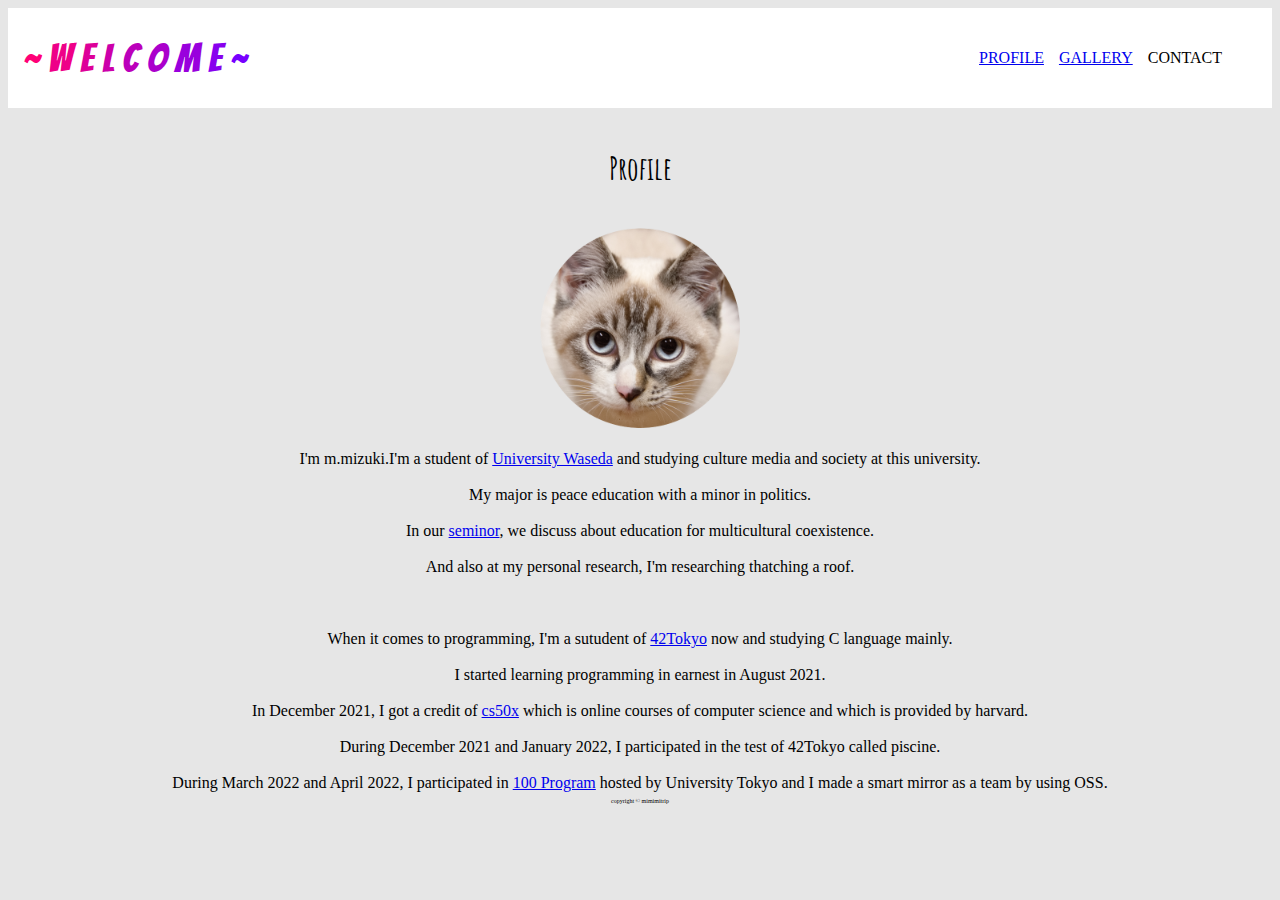
<file: index.html>
<!DOCTYPE html>

<html lang="en">
    <head>
        <link rel="stylesheet" href="https://cdn.jsdelivr.net/npm/bootstrap@4.5.3/dist/css/bootstrap.min.css" integrity="sha384-TX8t27EcRE3e/ihU7zmQxVncDAy5uIKz4rEkgIXeMed4M0jlfIDPvg6uqKI2xXr2" crossorigin="anonymous">
        <script src="https://code.jquery.com/jquery-3.5.1.slim.min.js" integrity="sha384-DfXdz2htPH0lsSSs5nCTpuj/zy4C+OGpamoFVy38MVBnE+IbbVYUew+OrCXaRkfj" crossorigin="anonymous"></script>
<script src="https://cdn.jsdelivr.net/npm/bootstrap@4.5.3/dist/js/bootstrap.bundle.min.js" integrity="sha384-ho+j7jyWK8fNQe+A12Hb8AhRq26LrZ/JpcUGGOn+Y7RsweNrtN/tE3MoK7ZeZDyx" crossorigin="anonymous"></script>
        <link href="styles.css" rel="stylesheet">
         <link href="https://fonts.googleapis.com/css?family=Amatic+SC:700" rel="stylesheet">
        <link href="https://fonts.googleapis.com/css?family=Bangers" rel="stylesheet">

        <!-- img.ja script -->
        <script>
        const pics_src = ["ja1.jpg", "ja2.jpg", "ja3.jpg", "ja4.jpg"];
        let num = -1;

        function slideshow_timer(){
          if (num === 3){
            num = 0;
          }
          else {
            num ++;
          }
          document.getElementById("mypic").src = pics_src[num];
        }

        setInterval(slideshow_timer, 2000);
        </script>

        <!-- img.uz script -->
        <script>
        const pics_src = ["uz1.jpg", "uz2.jpg", "uz3.jpg", "uz4.jpg"];
        let num = -1;

        function slideshow_timer(){
          if (num === 3){
            num = 0;
          }
          else {
            num ++;
          }
          document.getElementById("mypic").src = pics_src[num];
        }

        setInterval(slideshow_timer, 2000);
        </script>

        <!-- clock script -->
        <script>
            function clo()
            {
                let nowTime = new Date();
                let nowHour = nowTime.getHours();
                let nowMin = nowTime.getMinutes();
                let nowSec = nowTime.getSeconds();
                let msg = "time" +nowHour + ":" +nowMin + ":" +nowSec;
                document.getElementById("clock").innerHTML = msg;
            }
            setInterval('clo()', 1000);
        </script>

        <title>mimimitrip</title>
    </head>

    <body class="body">
        <header class="header">
            <div class="title"><nobr>
            <div style="color:#ff0077; display: inline-block; _display: inline;">~</div>
            <div style="color:#ee0088; display: inline-block; _display: inline;">w</div>
            <div style="color:#dd0099; display: inline-block; _display: inline;">e</div>
            <div style="color:#cc00aa; display: inline-block; _display: inline;">l</div>
            <div style="color:#bb00bb; display: inline-block; _display: inline;">c</div>
            <div style="color:#aa00cc; display: inline-block; _display: inline;">o</div>
            <div style="color:#9900dd; display: inline-block; _display: inline;">m</div>
            <div style="color:#8800ee; display: inline-block; _display: inline;">e</div>
            <div style="color:#7700ff; display: inline-block; _display: inline;">~</div>
            </nobr></div>

            <nav class="nav">
                <ul class="menu-item">
                    <li id="li"><a href="index.html">PROFILE</a></li>
                    <li id="li"><a href="gallery.html">GALLERY</a></li>
                    <li id="li">CONTACT</li>
                </ul>
            </nav>
        </header>

        <main class="main">
            <br><h1 id="content">Profile</h1>
            <br><img alt="profile" src="1.png" width="200" height="200"><br>
            <br>I'm m.mizuki.I'm a student of <a href = "https://www.waseda.jp" id="waseda">University Waseda</a> and studying culture media and society at this university.</br>
            <br>My major is peace education with a minor in politics.</br>
            <br>In our <a href = "https://www.waseda.jp/inst/weekly/column/2018/07/09/48338/">seminor</a>, we discuss about education for multicultural coexistence.</br>
            <br>And also at my personal research, I'm researching thatching a roof.</br>
            <br><br>
            <br>When it comes to programming, I'm a sutudent of <a href = "https://42tokyo.jp/">42Tokyo</a> now and studying C language mainly.</br>
            <br>I started learning programming in earnest in August 2021.</br>
            <br>In December 2021, I got a credit of <a href = "https://cs50.harvard.edu/x/2021/">cs50x</a> which is online courses of computer science and which is provided by harvard.</br>
            <br>During December 2021 and January 2022, I participated in the test of 42Tokyo called piscine.</br>
            <br>During March 2022 and April 2022, I participated in <a href = "https://100program.jp/">100 Program</a> hosted by University Tokyo and I made a smart mirror as a team by using OSS.</br>
     
        </main>

        <footer class="footer">
            <br><div id="clock"></div>
            copyright &#169; mimimitrip
        </footer>
    </body>
</html>
</file>
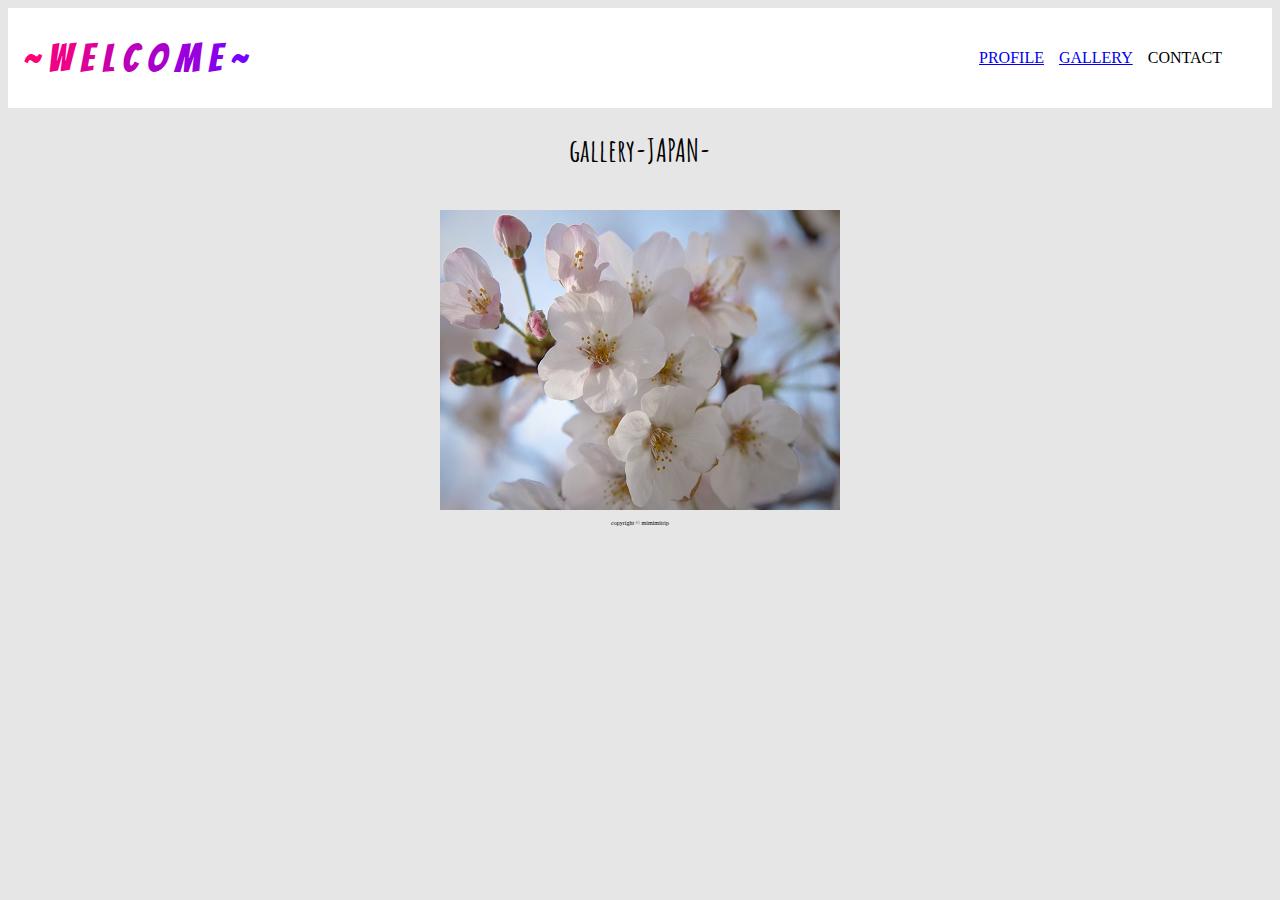
<file: ja_ga.html>
<!DOCTYPE html>

<html lang="en">
    <head>
        <link rel="stylesheet" href="https://cdn.jsdelivr.net/npm/bootstrap@4.5.3/dist/css/bootstrap.min.css" integrity="sha384-TX8t27EcRE3e/ihU7zmQxVncDAy5uIKz4rEkgIXeMed4M0jlfIDPvg6uqKI2xXr2" crossorigin="anonymous">
        <script src="https://code.jquery.com/jquery-3.5.1.slim.min.js" integrity="sha384-DfXdz2htPH0lsSSs5nCTpuj/zy4C+OGpamoFVy38MVBnE+IbbVYUew+OrCXaRkfj" crossorigin="anonymous"></script>
<script src="https://cdn.jsdelivr.net/npm/bootstrap@4.5.3/dist/js/bootstrap.bundle.min.js" integrity="sha384-ho+j7jyWK8fNQe+A12Hb8AhRq26LrZ/JpcUGGOn+Y7RsweNrtN/tE3MoK7ZeZDyx" crossorigin="anonymous"></script>
        <link href="styles.css" rel="stylesheet">
         <link href="https://fonts.googleapis.com/css?family=Amatic+SC:700" rel="stylesheet">
        <link href="https://fonts.googleapis.com/css?family=Bangers" rel="stylesheet">

        <!-- img.ja script -->
        <script>
        const pics_src = ["ja1.jpg", "ja2.jpg", "ja3.jpg", "ja4.jpg"];
        let num = -1;

        function slideshow_timer(){
          if (num === 3){
            num = 0;
          }
          else {
            num ++;
          }
          document.getElementById("mypic").src = pics_src[num];
        }

        setInterval(slideshow_timer, 2000);
        </script>

        <!-- img.uz script -->
        <script>
        const pics_src = ["uz1.jpg", "uz2.jpg", "uz3.jpg", "uz4.jpg"];
        let num = -1;

        function slideshow_timer(){
          if (num === 3){
            num = 0;
          }
          else {
            num ++;
          }
          document.getElementById("mypic").src = pics_src[num];
        }

        setInterval(slideshow_timer, 2000);
        </script>

        <!-- clock script -->
        <script>
            function clo()
            {
                let nowTime = new Date();
                let nowHour = nowTime.getHours();
                let nowMin = nowTime.getMinutes();
                let nowSec = nowTime.getSeconds();
                let msg = "time" +nowHour + ":" +nowMin + ":" +nowSec;
                document.getElementById("clock").innerHTML = msg;
            }
            setInterval('clo()', 1000);
        </script>

        <title>mimimitrip</title>
    </head>

    <body class="body">
        <header class="header">
            <div class="title"><nobr>
            <div style="color:#ff0077; display: inline-block; _display: inline;">~</div>
            <div style="color:#ee0088; display: inline-block; _display: inline;">w</div>
            <div style="color:#dd0099; display: inline-block; _display: inline;">e</div>
            <div style="color:#cc00aa; display: inline-block; _display: inline;">l</div>
            <div style="color:#bb00bb; display: inline-block; _display: inline;">c</div>
            <div style="color:#aa00cc; display: inline-block; _display: inline;">o</div>
            <div style="color:#9900dd; display: inline-block; _display: inline;">m</div>
            <div style="color:#8800ee; display: inline-block; _display: inline;">e</div>
            <div style="color:#7700ff; display: inline-block; _display: inline;">~</div>
            </nobr></div>

            <nav class="nav">
                <ul class="menu-item">
                    <li id="li"><a href="index.html">PROFILE</a></li>
                    <li id="li"><a href="gallery.html">GALLERY</a></li>
                    <li id="li">CONTACT</li>
                </ul>
            </nav>
        </header>

        <main class="main">
            <h1 id="content">gallery-JAPAN-</h1><br>
            <img loading="lazy" id="mypic" class="img" src="ja1.jpg">
        </main>

        <footer class="footer">
            <br><div id="clock"></div>
            copyright &#169; mimimitrip
        </footer>
    </body>
</html>
</file>
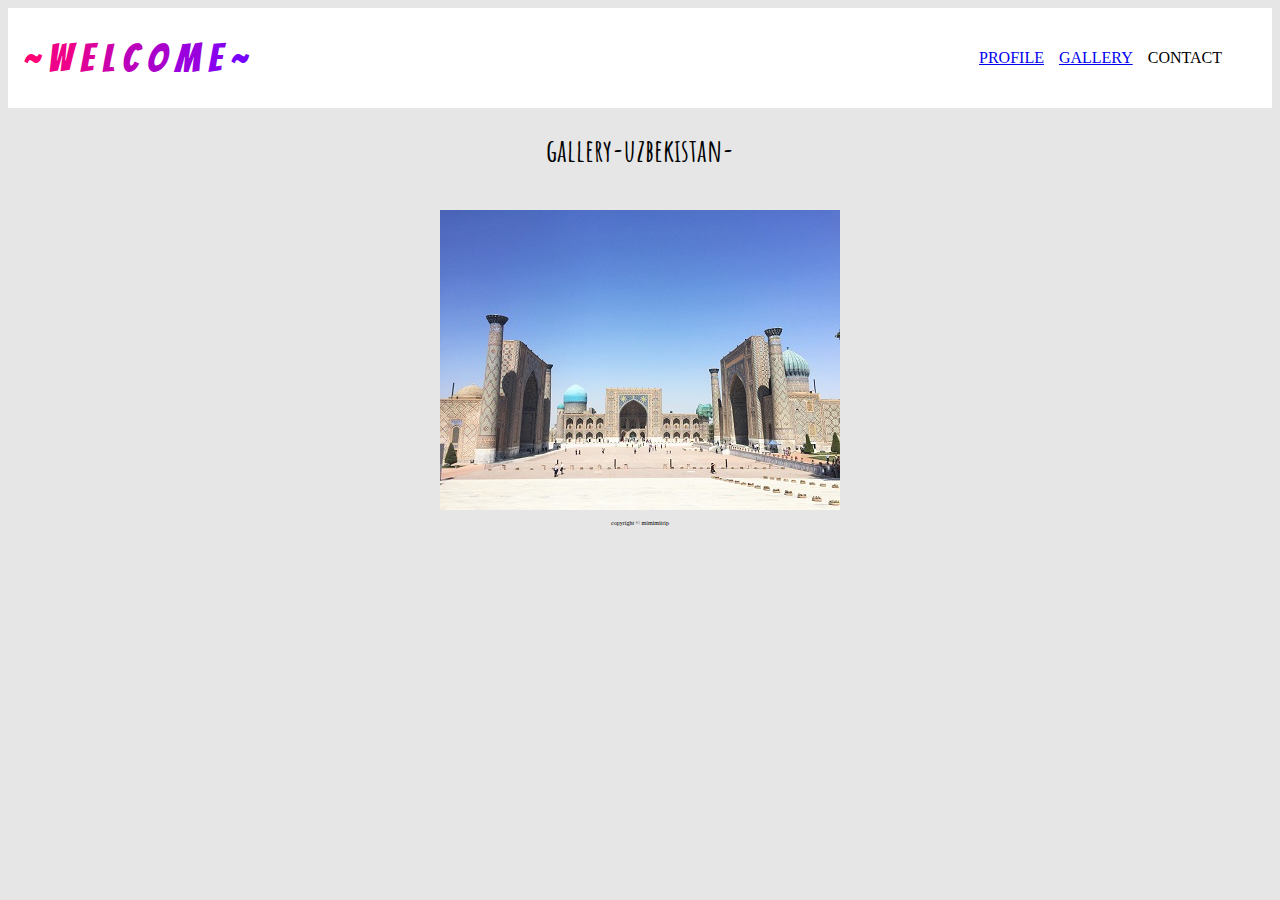
<file: uz_ga.html>
<!DOCTYPE html>

<html lang="en">
    <head>
        <link rel="stylesheet" href="https://cdn.jsdelivr.net/npm/bootstrap@4.5.3/dist/css/bootstrap.min.css" integrity="sha384-TX8t27EcRE3e/ihU7zmQxVncDAy5uIKz4rEkgIXeMed4M0jlfIDPvg6uqKI2xXr2" crossorigin="anonymous">
        <script src="https://code.jquery.com/jquery-3.5.1.slim.min.js" integrity="sha384-DfXdz2htPH0lsSSs5nCTpuj/zy4C+OGpamoFVy38MVBnE+IbbVYUew+OrCXaRkfj" crossorigin="anonymous"></script>
<script src="https://cdn.jsdelivr.net/npm/bootstrap@4.5.3/dist/js/bootstrap.bundle.min.js" integrity="sha384-ho+j7jyWK8fNQe+A12Hb8AhRq26LrZ/JpcUGGOn+Y7RsweNrtN/tE3MoK7ZeZDyx" crossorigin="anonymous"></script>
        <link href="styles.css" rel="stylesheet">
         <link href="https://fonts.googleapis.com/css?family=Amatic+SC:700" rel="stylesheet">
        <link href="https://fonts.googleapis.com/css?family=Bangers" rel="stylesheet">




        </script>

        <!-- img.uz script -->
        <script>
        const pics_src = ["uz1.jpg", "uz2.jpg", "uz3.jpg", "uz4.jpg"];
        let num = -1;

        function slideshow_timer(){
          if (num === 3){
            num = 0;
          }
          else {
            num ++;
          }
          document.getElementById("mypic2").src = pics_src[num];
        }

        setInterval(slideshow_timer, 2000);
        </script>

        <!-- clock script -->
        <script>
            function clo()
            {
                let nowTime = new Date();
                let nowHour = nowTime.getHours();
                let nowMin = nowTime.getMinutes();
                let nowSec = nowTime.getSeconds();
                let msg = "time" +nowHour + ":" +nowMin + ":" +nowSec;
                document.getElementById("clock").innerHTML = msg;
            }
            setInterval('clo()', 1000);
        </script>

        <title>mimimitrip</title>
    </head>

    <body class="body">
        <header class="header">
            <div class="title"><nobr>
            <div style="color:#ff0077; display: inline-block; _display: inline;">~</div>
            <div style="color:#ee0088; display: inline-block; _display: inline;">w</div>
            <div style="color:#dd0099; display: inline-block; _display: inline;">e</div>
            <div style="color:#cc00aa; display: inline-block; _display: inline;">l</div>
            <div style="color:#bb00bb; display: inline-block; _display: inline;">c</div>
            <div style="color:#aa00cc; display: inline-block; _display: inline;">o</div>
            <div style="color:#9900dd; display: inline-block; _display: inline;">m</div>
            <div style="color:#8800ee; display: inline-block; _display: inline;">e</div>
            <div style="color:#7700ff; display: inline-block; _display: inline;">~</div>
            </nobr></div>

            <nav class="nav">
                <ul class="menu-item">
                    <li id="li"><a href="index.html">PROFILE</a></li>
                    <li id="li"><a href="gallery.html">GALLERY</a></li>
                    <li id="li">CONTACT</li>
                </ul>
            </nav>
        </header>

        <main class="main">
            <h1 id="content">gallery-uzbekistan-</h1><br>
            <img loading="lazy" id="mypic2" class="img" src="uz1.jpg">
        </main>

        <footer class="footer">
            <br><div id="clock"></div>
            copyright &#169; mimimitrip
        </footer>
    </body>
</html>
</file>
<file: styles.css>
/* body */
.body
{
    background-color: #e6e6e6;
}

/* header */
.header
{
    display: flex;
    width: 100%;
    height: 100px;
    background-color: #ffffff;
    align-items: center;

}

.title
{
    margin-right: auto;
    font-size: 40px;
    font-family: 'Bangers', cursive;
    margin: 0 0 0 15px;
}

.menu-item
{
    list-style: none;
    display: flex;
    padding: 50px;
    margin: 0;
}

#li
{
    margin: 0 0 0 15px;
    font-size: 14;
}

.nav
{
    margin: 0 0 0 auto;
}

/* main */
.main
{
    text-align: center;
}

.img
{
    width: 400px;
    height: 300px;
}


#content
{
    font-family: 'Amatic SC', cursive;
}

/* footer */
.footer
{
    text-align: center;
    font-size: 6px;
}
</file>
